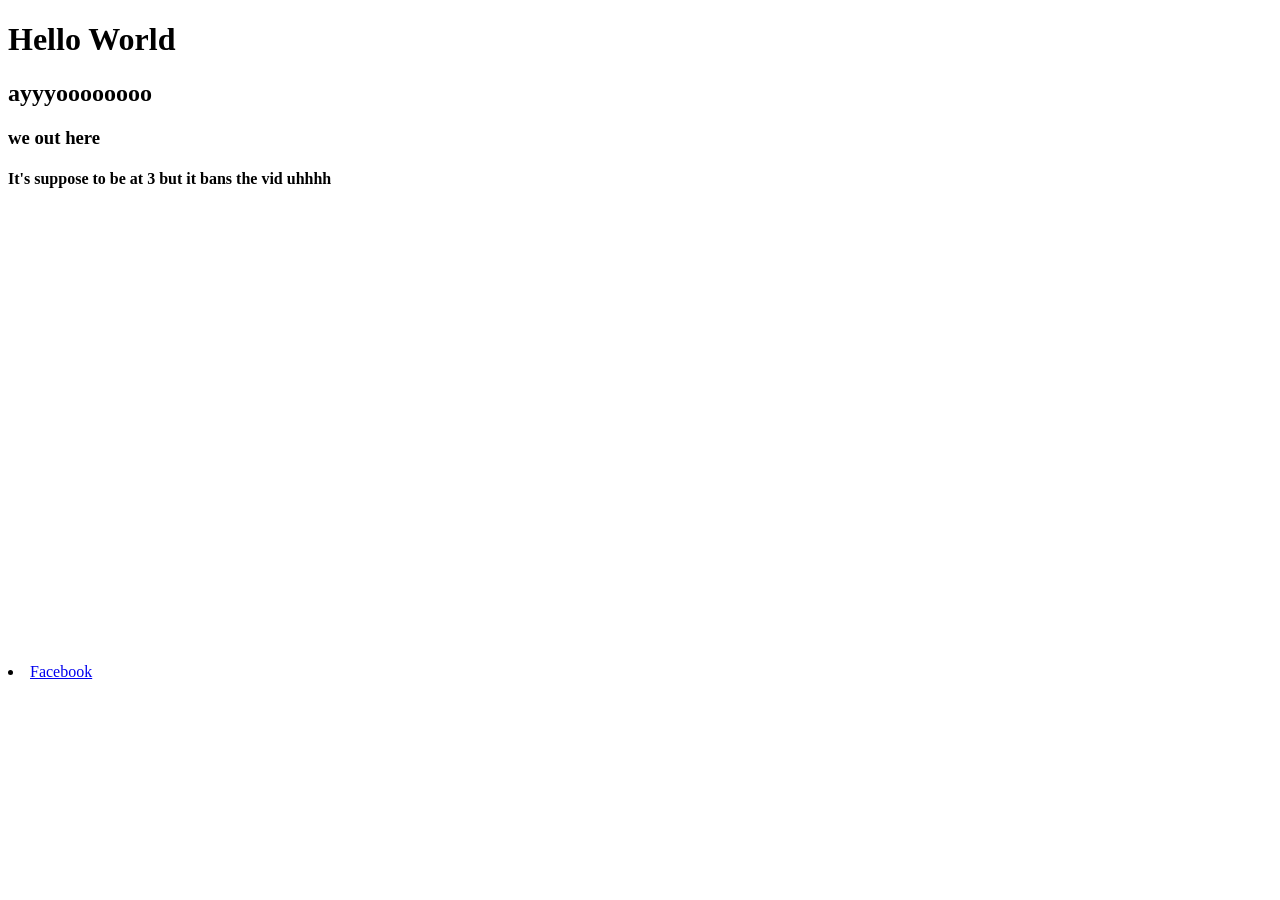
<file: embeddingOriginalWork.html>
<!DOCTYPE html>
<html>
	<head>
		<title>Hello World</title>
	</head
	<body>
		<h1>Hello World</h1>
		<h2>ayyyoooooooo</h2>
		<h3>we out here</h3>
		<h4>It's suppose to be at 3 but it bans the vid uhhhh</h4>
<iframe width="560" height="315" src="https://www.youtube.com/embed/skw3kUycvpo" frameborder="0" allowfullscreen></iframe>	
<object width="400" height="400" data="https://youtu.be/d6ag0zzg9Ww?list=LL3lMhcXox3awPfndJljArpw"></object>
<iframe src="https://www.google.com/maps/embed?pb=!1m18!1m12!1m3!1d86666.39446553137!2d-122.52686527724201!3d47.24935118993369!2m3!1f0!2f0!3f0!3m2!1i1024!2i768!4f13.1!3m3!1m2!1s0x549054ee2b659567%3A0x62219c07ebb09e82!2sTacoma%2C+WA!5e0!3m2!1sen!2sus!4v1508304523464" width="600" height="450" frameborder="0" style="border:0" allowfullscreen></iframe>
				<li><a href="https://www.Facebook.com">Facebook</a></li>

</body>
</html>
</file>
